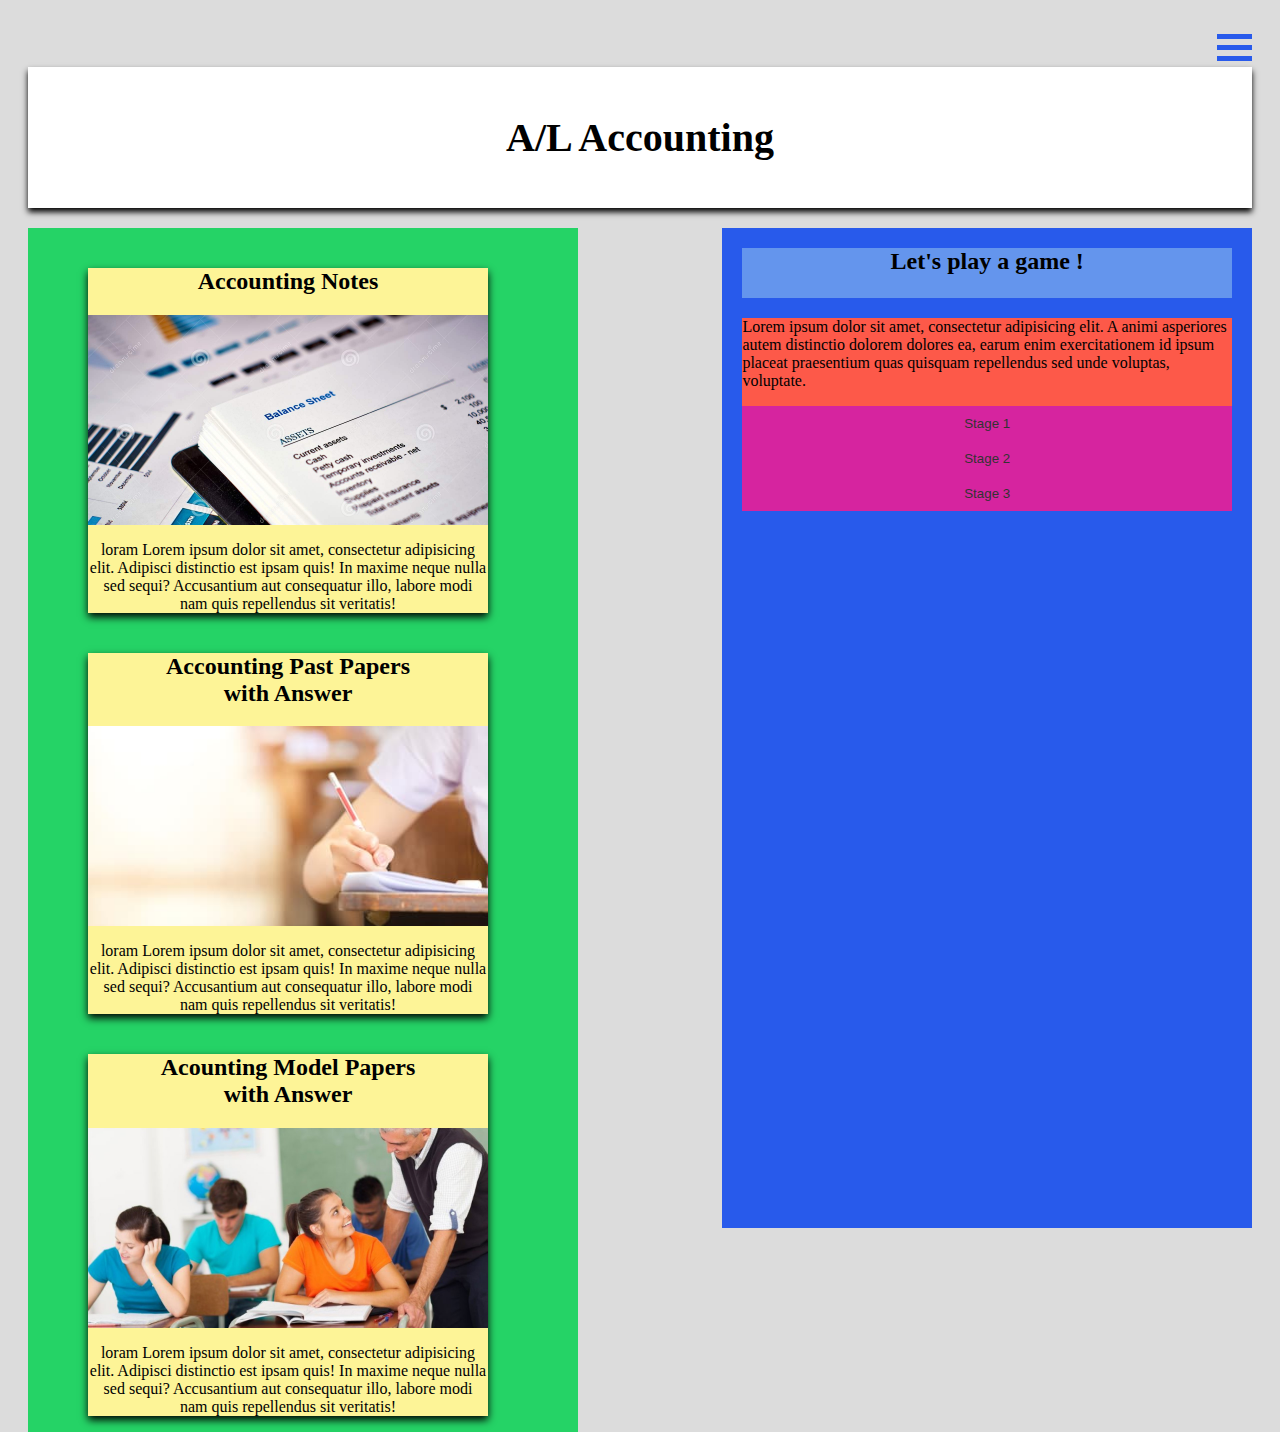
<file: courses.html>
<!DOCTYPE html>
<html lang="en">
<head>
    <meta charset="UTF-8">
    <link rel="stylesheet" href="./css/accounting.css">
    <title>Courses</title>
</head>
<body>
<div style="display: flex; justify-content: flex-end;">
    <div class="container">
        <div class="bar1"></div>
        <div class="bar2"></div>
        <div class="bar3"></div>
    </div>
</div>
<div class="header">
    <h1>A/L Accounting</h1>
</div>
<div class="row">
    <div class="leftcolumn">
        <div class="card">
            <h2>Accounting Notes</h2>
            <div class="accountingimg"></div>
            <p>loram Lorem ipsum dolor sit amet, consectetur adipisicing elit. Adipisci distinctio est ipsam quis! In maxime neque nulla sed sequi? Accusantium aut consequatur illo, labore modi nam quis repellendus sit veritatis!</p>
        </div>
        <div class="card">
            <h2>Accounting Past Papers<br>with Answer</h2>
            <div class="pastpaperimg"></div>
            <p>loram Lorem ipsum dolor sit amet, consectetur adipisicing elit. Adipisci distinctio est ipsam quis! In maxime neque nulla sed sequi? Accusantium aut consequatur illo, labore modi nam quis repellendus sit veritatis!</p>
        </div>
        <div class="card">
            <h2>Acounting Model Papers<br>with Answer</h2>
            <div class="modelimg"></div>
            <p>loram Lorem ipsum dolor sit amet, consectetur adipisicing elit. Adipisci distinctio est ipsam quis! In maxime neque nulla sed sequi? Accusantium aut consequatur illo, labore modi nam quis repellendus sit veritatis!</p>
        </div>
    </div>
    <div class="rightcolumn">
<!--        <div class="card">-->
<!--            <h2>Accounting Notes</h2>-->
<!--            <div class="accountingimg"></div>-->
<!--            <p>loram Lorem ipsum dolor sit amet, consectetur adipisicing elit. Adipisci distinctio est ipsam quis! In maxime neque nulla sed sequi? Accusantium aut consequatur illo, labore modi nam quis repellendus sit veritatis!</p>-->
<!--        </div>-->
<!--        <div class="card">-->
<!--            <h2>Accounting Notes</h2>-->
<!--            <div class="accountingimg"></div>-->
<!--            <p>loram Lorem ipsum dolor sit amet, consectetur adipisicing elit. Adipisci distinctio est ipsam quis! In maxime neque nulla sed sequi? Accusantium aut consequatur illo, labore modi nam quis repellendus sit veritatis!</p>-->
<!--        </div>-->
<!--        <div class="card">-->
<!--            <h2>Accounting Notes</h2>-->
<!--            <div class="accountingimg"></div>-->
<!--            <p>loram Lorem ipsum dolor sit amet, consectetur adipisicing elit. Adipisci distinctio est ipsam quis! In maxime neque nulla sed sequi? Accusantium aut consequatur illo, labore modi nam quis repellendus sit veritatis!</p>-->
<!--        </div>-->
        <div id="h2"><h2>Let's play a game !</h2></div>
        <div class="game">
            <p>Lorem ipsum dolor sit amet, consectetur adipisicing elit. A animi asperiores autem distinctio dolorem dolores ea, earum enim exercitationem id ipsum placeat praesentium quas quisquam repellendus sed unde voluptas, voluptate.</p>
            <button class="stage">Stage 1
                <div class="panel"></div>
            </button>
            <br>
            <button class="stage">Stage 2
                <div class="panel"></div>
            </button>
            <br>
            <button class="stage">Stage 3
                <div class="panel"></div>
            </button>
        </div>

    </div>
</div>
<script src="https://cdnjs.cloudflare.com/ajax/libs/jquery/3.5.1/jquery.min.js" integrity="sha512-bLT0Qm9VnAYZDflyKcBaQ2gg0hSYNQrJ8RilYldYQ1FxQYoCLtUjuuRuZo+fjqhx/qtq/1itJ0C2ejDxltZVFg==" crossorigin="anonymous"></script>
<script src="./script/accountingscript.js"></script>
</body>
</html>
</file>
<file: css/accounting.css>
/*.header{
    background-color: #3b5998;
}
.leftcolumn{
    background-color: #285AEB;
    !*width: 500px;*!
}
.row{
    background-color: #333333;
    !*height: 100%;*!
 }*/
.card {
    background-color: #fdf497;
    width: 400px;
    margin-top: 40px;
    box-shadow: 0 4px 8px 0;
}
 .accountingimg{
     background-color: #d6249f;
     background-image:url("../images/accounting.jpg");
     background-size: cover;
     height: 200px;
     padding: 5px;
 }
 .pastpaperimg{
     background-color: #25d366;
     height: 200px;
     background-image: url("../images/past papers.jpg");
     background-size: cover;
 }
 .modelimg{
     background-color: #fd5949;
     height: 200px;
     background-image: url("../images/model.jpeg");
     background-size: cover;
 }
 body{
     font-family:C059;
     padding:20px;
     background:gainsboro;
 }
 .header{
     padding: 20px;
     font-size: 20px;
     text-align: center;
     background: white;
     margin-bottom: 20px;
     box-shadow:0 4px 6px 0;
 }
 .leftcolumn{
     background-color: #25d366;
     float:left;
     width: 40%;
     text-align: center;
     padding-left: 60px;
 }
 .rightcolumn{
     background-color: #285AEB;
     float: right;
     width: 40%;
     padding-left:20px;
     padding-right: 20px;
     height: 1000px;
 }
.container{
    display: inline-block;
    cursor: pointer;
}
.bar1,.bar2,.bar3{
    width:35px;
    height:5px;
    background-color: #285AEB;
    margin: 6px 0;
    transition: 0.4s;
}
.change .bar1{
    -webkit-transform: rotate(-45deg) translate(-9px,6px);
    transform: rotate(-45deg)translate(-9px,6px);
}
.rightcolumn #h2{
    text-align: center;
    margin-bottom: 20px;
    background-color: cornflowerblue;
    height: 50px;
}
.game{
    background-color: #fd5949;
}
.stage{
    background-color: #d6249f;
    color: #333333;
    cursor: pointer;
    padding: 10px;
    width: 100%;
    border: none;
    outline: none;
    transition: 0.4s;
}
</file>
